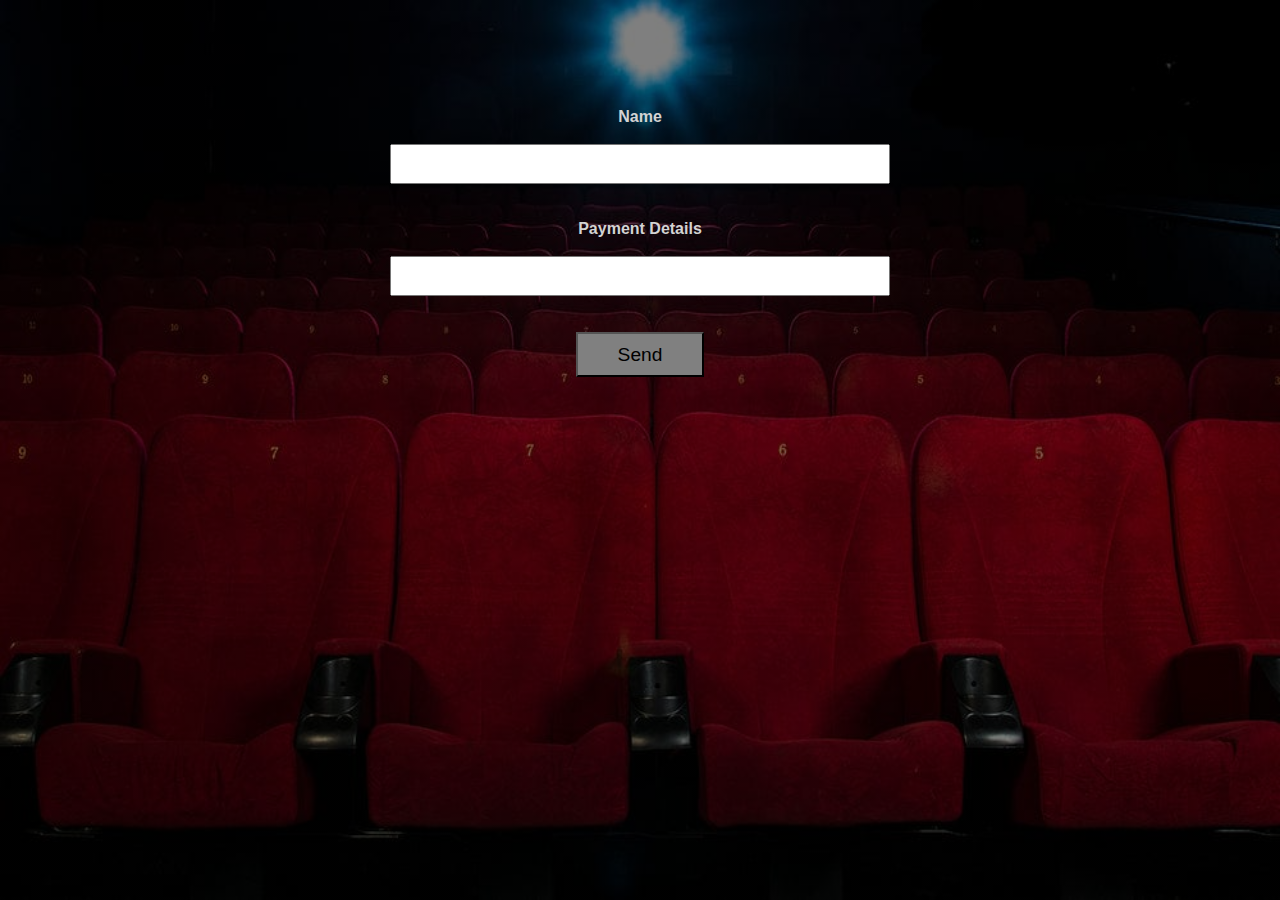
<file: checkout.html>
<html>
	<head>
	<title>Contact Page</title>
    <link rel="stylesheet" href="style.css">
	<style>
        /* Media query for phone screens */
        @media only screen and (max-width: 600px) {
            main {
                padding: 20px 20px;
            }
            .movielist img {
                margin-right: 10px;
                margin-bottom: 10px;
            }
            .search-container {
                width: 100%;
            }
            .nav-bar {
                display: flex;
                flex-direction: column;
                align-items: center;
            }
            .login-box {
                display: none;
            }
        }
	 
    body {
        background: linear-gradient(
    rgba(0, 0, 0, 0.5), 
    rgba(0, 0, 0, 0.5)
    ),
        url(images/bg-image.jpg);
        background-repeat: no-repeat;
        background-attachment: fixed; 
        background-size:100% 100%;
        padding: 50px 0px;
        color:lightgray;
    }
    main {
        background: auto;
    }
    form{
        display: flex;
        flex-direction: column;
        align-items: center;
    }
	.form-control {
		width: 500;
		height: 40;
    }

	</style>
    <script type="text/javascript">
        function goHome(){
            alert("Thank you for purchasing through our website!");
            window.location = "index.html";
        }
    </script>
	</head>
	<body>
        
        <main>
            <form>
				<label for="name"><b>Name</b></label><br/>
				<input type="text" class="form-control" id="name" name="user_name"><br/><br/>
				
                <label for="paymentDetails"><b>Payment Details</b></label><br/>
				<input type="text" class="form-control" id="paymentDetails" name="user_paymentdetails" value="" required><br/>
				&nbsp;
				<button type="submit" style="width: 10vw; height: 5vh; font-size: 1.5vw;background-color: gray;" onClick="goHome()">Send</button>
            </form>
        </main>
	</body>
</html
</file>
<file: style.css>
body {
    font-family: 'Helvetica','Gill Sans', 'Gill Sans MT', Calibri, 'Trebuchet MS', sans-serif;
}
main{
    background: linear-gradient(
  rgba(0, 0, 0, 0.5), 
  rgba(0, 0, 0, 0.5)
),
    url(images/bg-image.jpg);
    background-repeat: no-repeat;
    background-attachment: fixed; 
    background-size:100% 100%;
    padding: 50px 0px;
    color:lightgray;
}



/*Scroll Bar*/
/* width */
::-webkit-scrollbar {
    width: 7px;
  }
  
/* Track */
::-webkit-scrollbar-track {
    background: #aaaaaa3a;
}

::-webkit-scrollbar-track-piece {
    width: 1px;
}

/* Handle */
::-webkit-scrollbar-thumb {
    background: #888888a7;
}

/* Handle on hover */
::-webkit-scrollbar-thumb:hover {
    background: #555;
}

/* Header and Footer */
p,
h6{
    font-size:1.25vw
}
h6{
    margin: 20px 0;
}
footer {
    border-top: 1px solid rgb(100,100,100);
    display: flex;
    flex-direction: column;
    justify-content: space-between;
    align-items: flex-start;
    margin: 0;
    padding: 20px;
    padding-bottom:0;
    font-size: 30px;
    background: rgba(60,60,60);
    background-repeat: no-repeat;
    background-attachment: fixed; 
    background-size: 100% 100%;
    color:lightgray;
    
}
header{
    display: flex;
    flex-direction: row;
    padding-top: 20px;
    padding-right: 20px;
    background: rgba(60,60,60);
    background-repeat: no-repeat;
    background-attachment: fixed; 
    background-size: 100% 100%;
    border-bottom: 1px solid rgb(100,100,100);
    color:lightgray;
}
footer > hr{
    background-color: gray;
}

.login-box {
    border: 2px solid black;
    padding: 3px;
    margin-left: 15px;
    width: fit-content;
    height: fit-content;
    text-align: center;
}
.login-box > * >*{
    width: 5vw;
    height: auto;
}
    
.login-link {
    text-decoration: underline;
    color: blue;
    font-weight: bold;
    font-size: 18px;
}

.nav-bar {
    background-color: gray;
    padding: 10px;
    border-radius: 10px; 
    width: 600px;
    text-align: center;
    border: 2px solid black;
}

.nav-link {
    color: black;
    text-decoration: underline;
    margin: 0 10px;
    font-size: 25px;
}
#footer-top,
#footer-bottom {
    display:flex;
    flex-direction: row;
    width: 100%;
}

.form-box {
    border: 1px solid black; 
    padding: 20px; 
    background-color: gray; 
    color: black;
    width: 350px; 
    height: 25px;
    border-radius: 10px; 
    font-size: 20px;
}
#footer-bottom div figure{
    max-width: 100%;
    margin: 20px 0 0 0;
}
#footer-bottom div figure img{
    max-width: 100%;
}
#extras{
    display:flex;
    flex-direction: row;
    justify-content: flex-end;
    align-items: flex-end;
    width:100%;
}
#extras > *{
    padding: 0 10px;
}
@media (max-width: 768px) {
    .carousel-item {
      width: 80%;
    }
    .modal-content {
      width: 95%;
    }
    /* Accessibility improvements */
  .carousel-item:focus-within {
    outline: 3px solid yellow;
  }
  .carousel-item img {
    max-width: 100%;
    height: auto;
  }
  /* Enhance user interaction */
  .button {
    display: inline-block;
    padding: 10px 20px;
    margin: 10px;
    border-radius: 5px;
    text-align: center;
    cursor: pointer;
    transition: background-color 0.3s ease;
  }
  .button-primary {
    background-color: red;
    color: white;
  }
  .button-primary:hover {
    background-color: darkred;
  }
  .button-secondary {
    background-color: black;
    color: white;
  }
  .button-secondary:hover {
    background-color: #333;
  }
  .container {
    max-width: 1200px;
    margin: 0 auto;
  }
  .carousel {
    display: flex;
    overflow-x: auto;
    scroll-snap-type: x mandatory;
    padding: 20px 0;
  }
  .carousel-item {
    scroll-snap-align: start;
    flex: none;
    width: 300px;
    margin-right: 20px;
    position: relative;
    transition: transform 0.5s ease;
  }
  .carousel-item:last-child {
    margin-right: 0;
  }
  .carousel-item:hover {
    transform: scale(1.05);
  }
  .combo {
    border: 2px solid red;
    padding: 10px;
    background-color: #444; /* Darker background for combos */
  }
  .combo:hover {
    background-color: #555; /* Lighten on hover */
  }
  .price {
    font-weight: 700;
  }
checkout-button {
    background-color: red;
    color: white;
    padding: 10px 20px;
    border: none;
    border-radius: 5px;
    cursor: pointer;
    font-size: 16px;
    margin-top: 20px;
  }
  .modal {
    display: none;
    position: fixed;
    z-index: 1;
    left: 0;
    top: 0;
    width: 100%;
    height: 100%;
    overflow: auto;
    background-color: rgb(0,0,0);
    background-color: rgba(0,0,0,0.4);
    padding-top: 60px;
  }
  .modal-content {
    background-color: #fefefe;
    margin: 5% auto;
    padding: 20px;
    border: 1px solid #888;
    width: 80%;
  }
  .close {
    color: #aaa;
    float: right;
    font-size: 28px;
    font-weight: bold;
  }
  .close:hover,
  .close:focus {
    color: black;
    text-decoration: none;
    cursor: pointer;
  }
  /* Carousel animations */
@keyframes slide-in {
    from {
        transform: translateX(-100%);
    }
    to {
        transform: translateX(0);
    }
}
.carousel-item {
    animation: slide-in 1s forwards;
}
}
</file>
